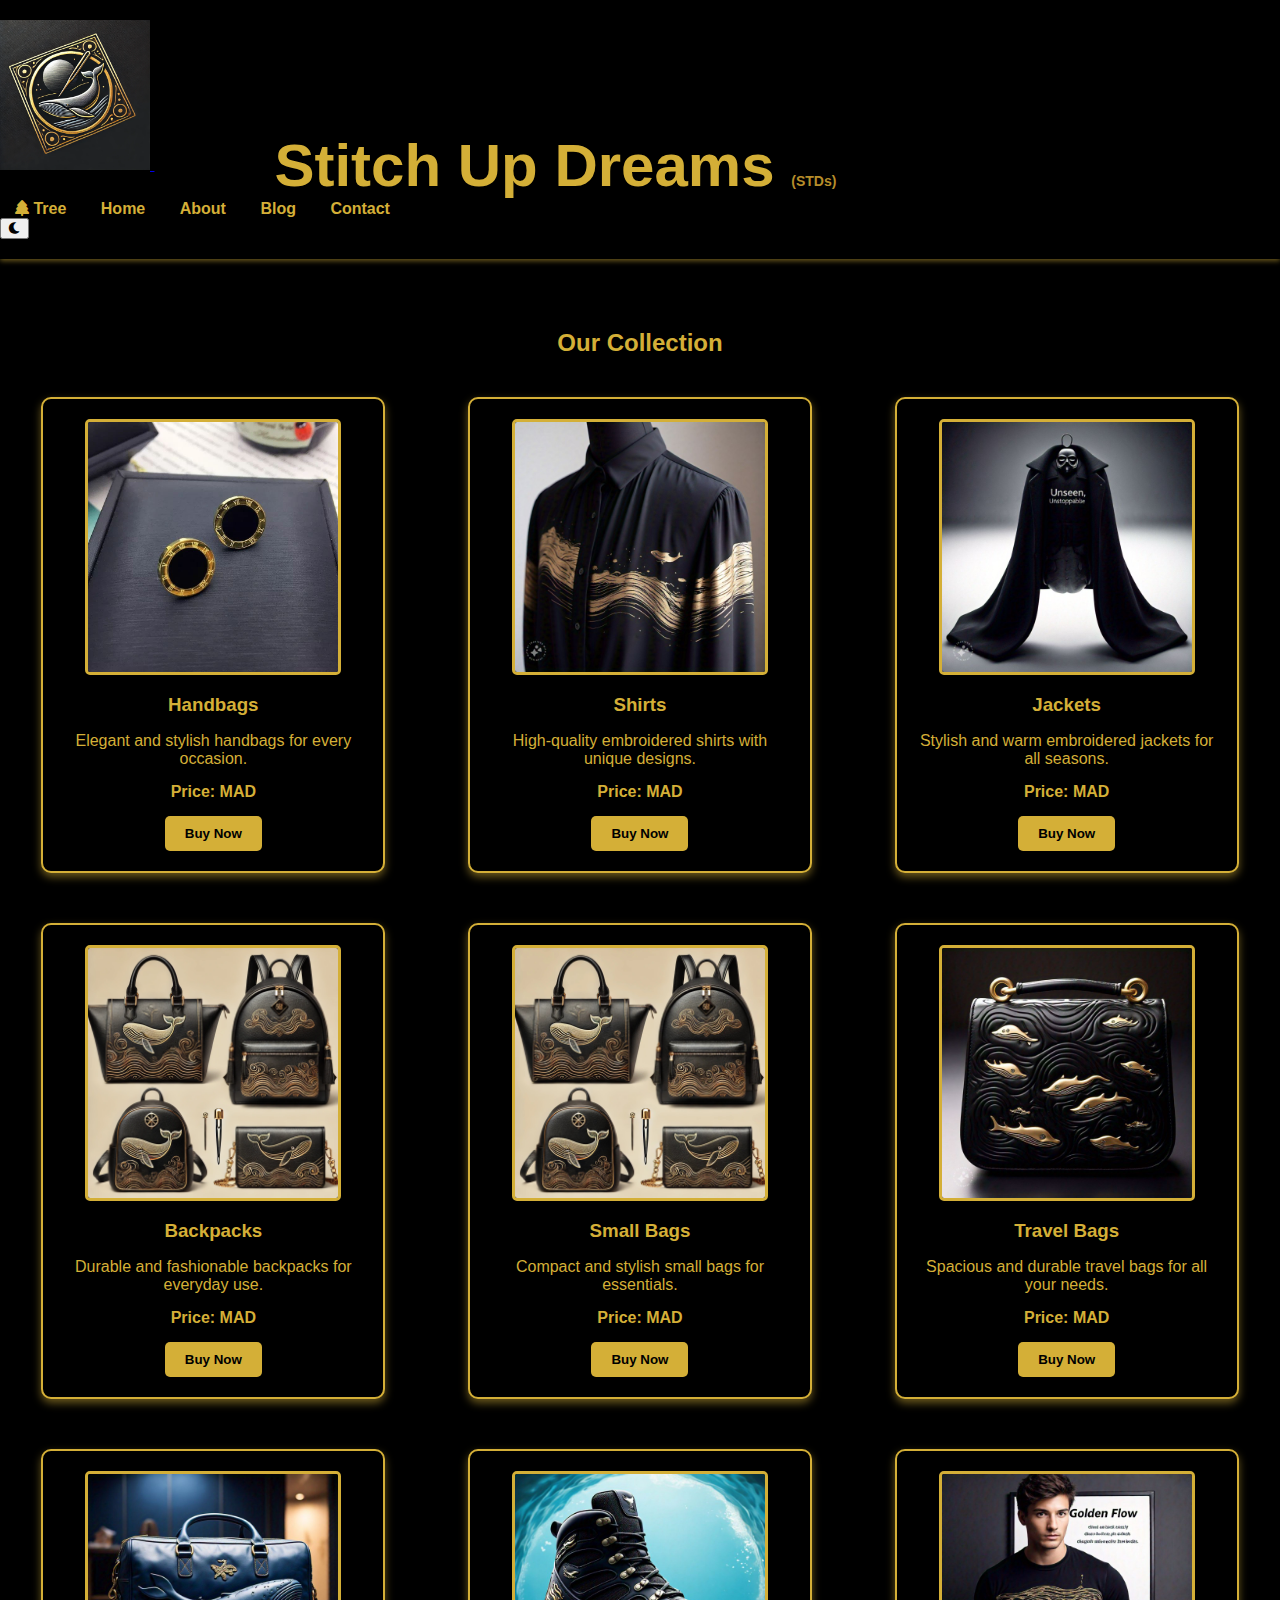
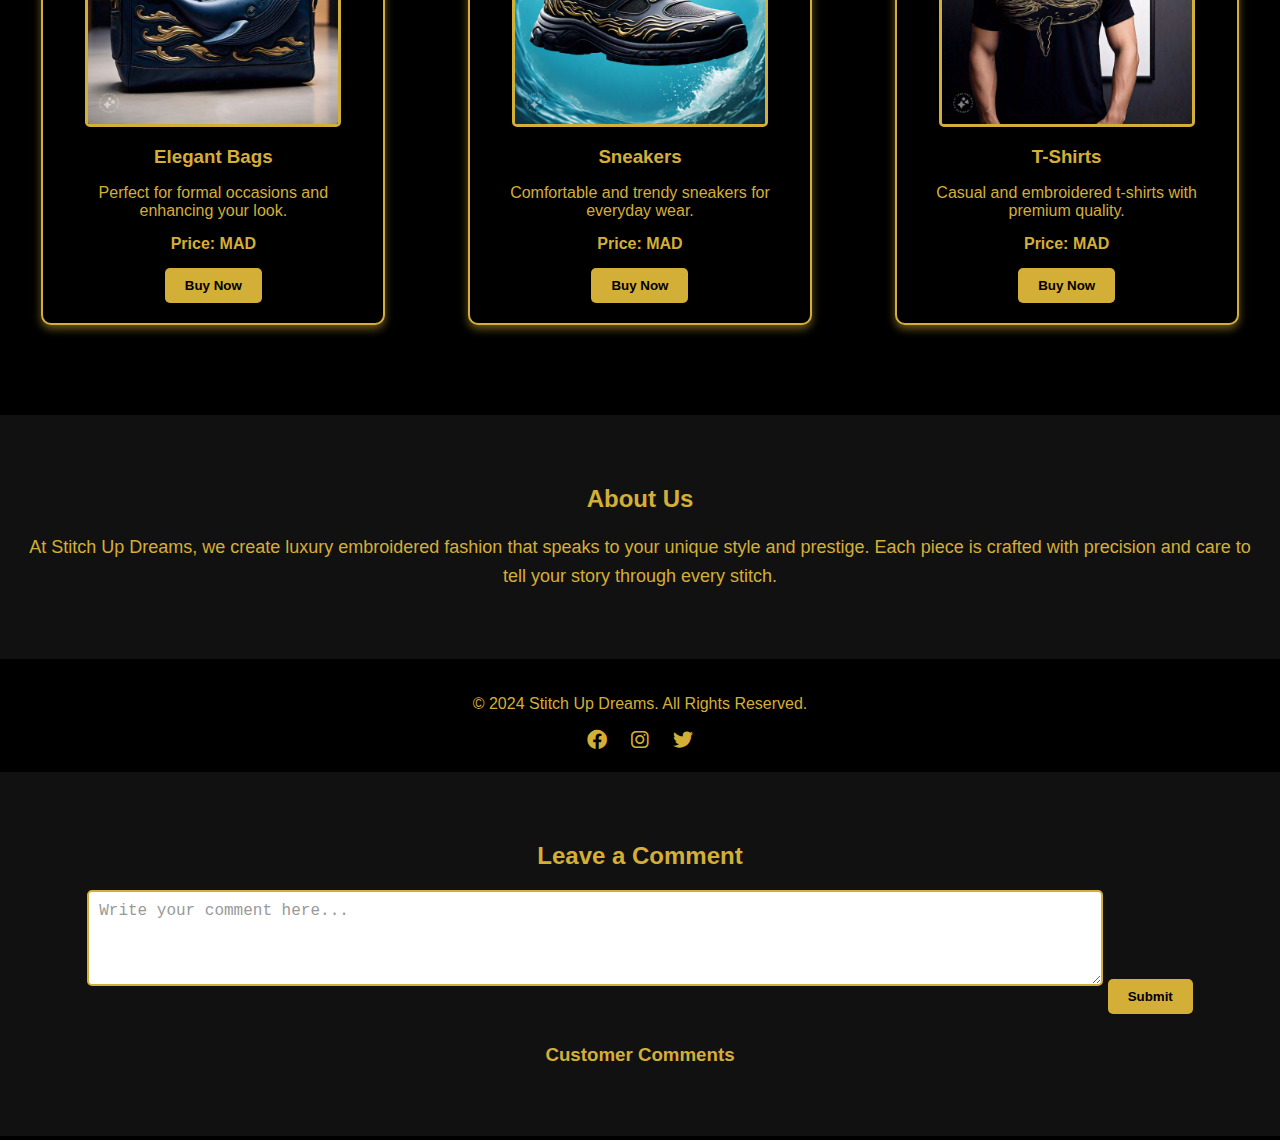
<file: index.html>
<!DOCTYPE html>
<html lang="en">
<head>
    <meta charset="UTF-8">
    <meta name="viewport" content="width=device-width, initial-scale=1.0">
    <meta name="description" content="Stitch Up Dreams - Luxury Embroidered Fashion">
    <meta name="keywords" content="embroidery, custom clothing, luxury fashion, personalized apparel, custom hoodies, embroidered t-shirts">
    <title>Stitch Up Dreams - Custom Luxury Embroidery</title>
    <link rel="stylesheet" href="style.css">
    <link rel="stylesheet" href="https://cdnjs.cloudflare.com/ajax/libs/font-awesome/6.0.0-beta3/css/all.min.css">
    <link rel="icon" type="image/webp" href="favicon.svg">

</head>
<body>
    <!-- Header -->
    <header class="header">
        <div class="container">
            <a href="#" class="logo">
                <img src="img/logo.webp" alt="Stitch Up Dreams Logo" class="logo-img">
                <span class="company-name">Stitch Up Dreams <small>(STDs)</small></span>
            </a>
            <nav class="nav">
                <a href="#tree"><i class="fas fa-tree"></i> Tree</a>
                <a href="index.html">Home</a>
                <a href="about.html">About</a>
                <a href="blog.html">Blog</a>
                <a href="contact.html">Contact</a>

            </nav>
            <!-- Night Mode Toggle -->
            <button id="dark-mode-toggle" class="dark-mode-btn">
                <i class="fas fa-moon"></i>
            </button>
        </div>
    </header>

    <!-- Tree Section -->
    <section id="tree" class="tree-section">
        <div class="container">
            <h2>Our Collection</h2>
            <div class="branch">
                <div class="product">
                    <img src="img/7Ala9at.jpg" alt="Bags" loading="lazy">
                    <h3>Handbags</h3>
                    <p>Elegant and stylish handbags for every occasion.</p>
                    <p class="price">Price: <span class="price-value" data-weight="2"></span> MAD</p>
                    <button class="btn">Buy Now</button>
                </div>
                <div class="product">
                    <img src="img/9mija.jpg" alt="Shirts" loading="lazy">
                    <h3>Shirts</h3>
                    <p>High-quality embroidered shirts with unique designs.</p>
                    <p class="price">Price: <span class="price-value" data-weight="2"></span> MAD</p>
                    <button class="btn">Buy Now</button>
                </div>
                <div class="product">
                    <img src="img/jecket.jpg" alt="Jackets" loading="lazy">
                    <h3>Jackets</h3>
                    <p>Stylish and warm embroidered jackets for all seasons.</p>
                    <p class="price">Price: <span class="price-value" data-weight="2"></span> MAD</p>
                    <button class="btn">Buy Now</button>
                </div>
            </div>
            <div class="branch">
                <div class="product">
                    <img src="img/sak.webp" alt="Backpack" loading="lazy">
                    <h3>Backpacks</h3>
                    <p>Durable and fashionable backpacks for everyday use.</p>
                    <p class="price">Price: <span class="price-value" data-weight="2"></span> MAD</p>
                    <button class="btn">Buy Now</button>
                </div>
                <div class="product">
                    <img src="img/sak1.jpg" alt="Small Bag" loading="lazy">
                    <h3>Small Bags</h3>
                    <p>Compact and stylish small bags for essentials.</p>
                    <p class="price">Price: <span class="price-value" data-weight="2"></span> MAD</p>
                    <button class="btn">Buy Now</button>
                </div>
                <div class="product">
                    <img src="img/sak2.jpg" alt="Travel Bag" loading="lazy">
                    <h3>Travel Bags</h3>
                    <p>Spacious and durable travel bags for all your needs.</p>
                    <p class="price">Price: <span class="price-value" data-weight="2"></span> MAD</p>
                    <button class="btn">Buy Now</button>
                </div>
            </div>
            <div class="branch">
                <div class="product">
                    <img src="img/sak3.jpg" alt="Elegant Bag" loading="lazy">
                    <h3>Elegant Bags</h3>
                    <p>Perfect for formal occasions and enhancing your look.</p>
                    <p class="price">Price: <span class="price-value" data-weight="2"></span> MAD</p>
                    <button class="btn">Buy Now</button>
                </div>
                <div class="product">
                    <img src="img/sbardila.jpg" alt="Sneakers" loading="lazy">
                    <h3>Sneakers</h3>
                    <p>Comfortable and trendy sneakers for everyday wear.</p>
                    <p class="price">Price: <span class="price-value" data-weight="2"></span> MAD</p>
                    <button class="btn">Buy Now</button>
                </div>
                <div class="product">
                    <img src="img/tchort.jpg" alt="T-Shirts" loading="lazy">
                    <h3>T-Shirts</h3>
                    <p>Casual and embroidered t-shirts with premium quality.</p>
                    <p class="price">Price: <span class="price-value" data-weight="2"></span> MAD</p>
                    <button class="btn">Buy Now</button>
                </div>
            </div>
        </div>
    </section>

    <!-- About Section -->
    <section id="about" class="about-section">
        <div class="container">
            <h2>About Us</h2>
            <p>At Stitch Up Dreams, we create luxury embroidered fashion that speaks to your unique style and prestige. Each piece is crafted with precision and care to tell your story through every stitch.</p>
        </div>
    </section>

    <!-- Footer -->
    <footer class="footer">
        <div class="container">
            <p>&copy; 2024 Stitch Up Dreams. All Rights Reserved.</p>
            <div class="social-icons">
                <a href="https://facebook.com" target="_blank" aria-label="Facebook"><i class="fab fa-facebook"></i></a>
                <a href="https://instagram.com" target="_blank" aria-label="Instagram"><i class="fab fa-instagram"></i></a>
                <a href="https://twitter.com" target="_blank" aria-label="Twitter"><i class="fab fa-twitter"></i></a>
            </div>
        </div>
    </footer>
    <!-- Comments Section -->
<section id="comments" class="comments-section">
    <div class="container">
        <h2>Leave a Comment</h2>
        <form id="comment-form">
            <textarea id="comment-input" rows="4" placeholder="Write your comment here..." required></textarea>
            <button type="submit" class="btn">Submit</button>
        </form>
        <div id="comments-list">
            <h3>Customer Comments</h3>
            <ul id="comment-items"></ul>
        </div>
    </div>
</section>
   <script>
    const form = document.getElementById("comment-form");
    const commentInput = document.getElementById("comment-input");
    const commentItems = document.getElementById("comment-items");

    form.addEventListener("submit", function(event) {
        event.preventDefault(); // منع تحديث الصفحة عند إرسال النموذج
        const commentText = commentInput.value.trim(); // الحصول على النص
        if (commentText) {
            // إنشاء عنصر جديد للقائمة
            const listItem = document.createElement("li");
            listItem.textContent = commentText;
            commentItems.appendChild(listItem); // إضافة التعليق إلى القائمة
            commentInput.value = ""; // إفراغ الحقل بعد الإرسال
        }

  سعر الذهب العالمي (يمكن تغييره ديناميكيًا لاحقًا)

     "المرجو إدخال سعر صالح!
    
    <section class="update-price">
    <h3>تحديث سعر الذهب:</h3>
    <input type="number" id="gold-price-input" placeholder="أدخل سعر 1 غرام من الذهب" />
    <button id="update-gold-price" class="btn">تحديث السعر</button>
</section>
   <!-- Popup HTML -->
<div id="popup" style="display:none; position:fixed; top:50%; left:50%; transform:translate(-50%, -50%); background-color:white; border:1px solid #ccc; padding:20px; z-index:1000; text-align:center; border-radius:10px; box-shadow:0 0 15px rgba(0,0,0,0.3);">
    <h3>احصل على أفضل الطرق لتصبح غنيًا!</h3>
    <p>أدخل بريدك الإلكتروني واحصل على العرض الآن!<br>العرض متاح لأول 59 فقط. تبقى <span id="slots">59</span> مكانًا.</p>
    <input type="email" id="email" placeholder="أدخل بريدك الإلكتروني" style="width:80%; padding:10px; margin:10px 0;">
    <button id="submit-email" style="background-color:#d4af37; color:#000; border:none; padding:10px 20px; cursor:pointer; border-radius:5px;">احصل على العرض</button>
    <button id="close-popup" style="background-color:red; color:white; border:none; padding:5px 10px; cursor:pointer; margin-top:10px; border-radius:5px;">إغلاق</button>
</div>
<script>
    // Function to display popup after 5 seconds
    window.onload = function () {
        setTimeout(function () {
            document.getElementById('popup').style.display = 'block';
    };

    // Handle email submission
    document.getElementById('submit-email').addEventListener('click', function () {
        const email = document.getElementById('email').value;
        if (email) {
            // Update remaining slots
            const slotsElement = document.getElementById('slots');
            let slots = parseInt(slotsElement.innerText);
            if (slots > 0) {
                slots -= 1;
                slotsElement.innerText = slots;
            }
            // Send email (mock function here)
            alert(`تم إرسال البريد الإلكتروني: ${email} إلى فريق الدعم!`);
            // Close popup
            document.getElementById('popup').style.display = 'none';
        } else {
            alert('يرجى إدخال بريد إلكتروني صالح!');
        }
    });

    // Handle popup close
    document.getElementById('close-popup').addEventListener('click', function () {
        document.getElementById('popup').style.display = 'none';
    });
</script>


</body>
</html>
</file>
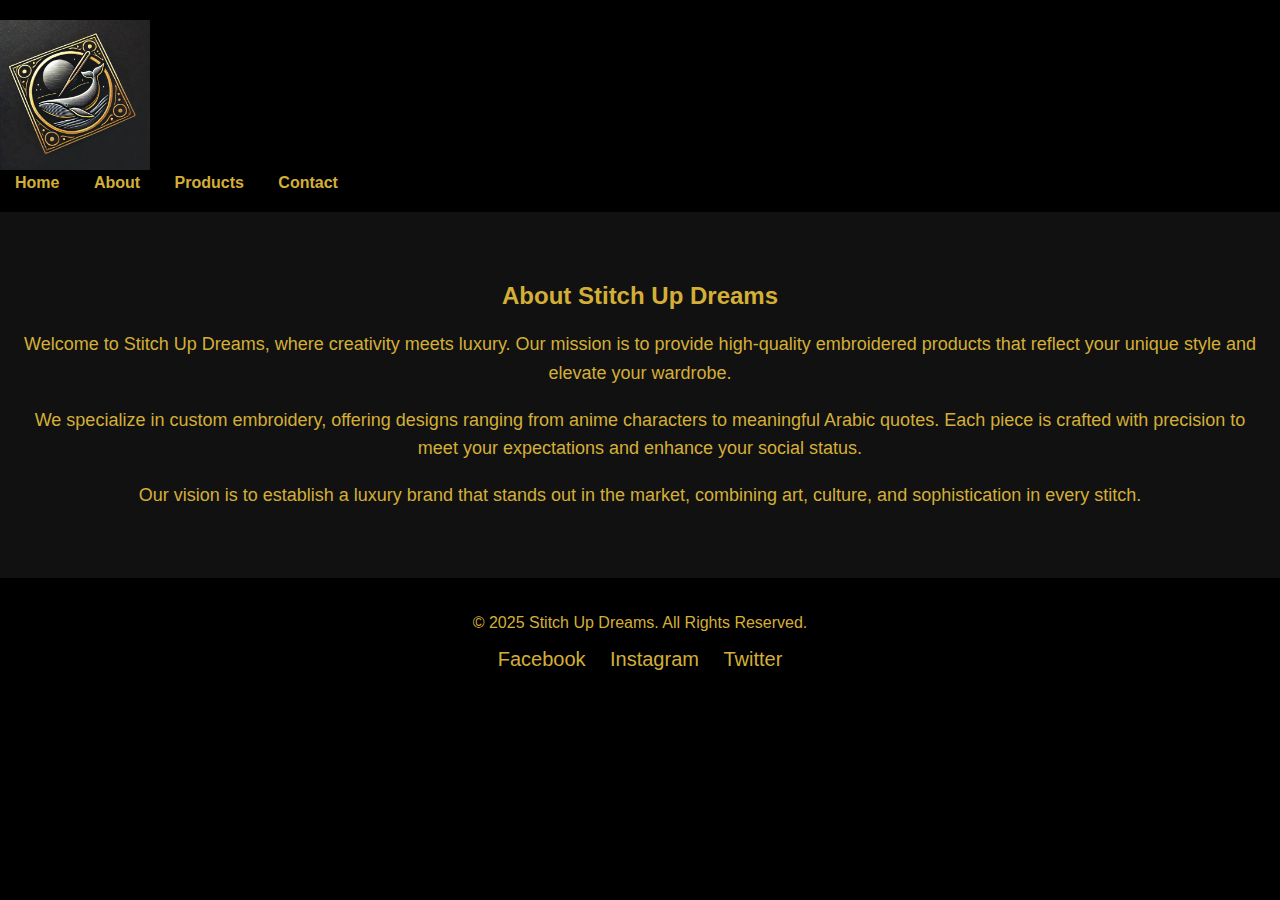
<file: about.html>
<!DOCTYPE html>
<html lang="en">
<head>
    <meta charset="UTF-8">
    <meta name="viewport" content="width=device-width, initial-scale=1.0">
    <title>About Us - Stitch Up Dreams</title>
    <link rel="stylesheet" href="style.css">
</head>
<body>
    <header>
        <div class="container">
            <a href="index.html"><img src="img/logo.webp" alt="Logo" class="logo-img"></a>
            <nav>
                <a href="index.html">Home</a>
                <a href="about.html">About</a>
                <a href="#products">Products</a>
                <a href="#contact">Contact</a>
            </nav>
        </div>
    </header>

    <section class="about-section">
        <div class="container">
            <h2>About Stitch Up Dreams</h2>
            <p>Welcome to Stitch Up Dreams, where creativity meets luxury. Our mission is to provide high-quality embroidered products that reflect your unique style and elevate your wardrobe.</p>
            <p>We specialize in custom embroidery, offering designs ranging from anime characters to meaningful Arabic quotes. Each piece is crafted with precision to meet your expectations and enhance your social status.</p>
            <p>Our vision is to establish a luxury brand that stands out in the market, combining art, culture, and sophistication in every stitch.</p>
        </div>
    </section>

    <footer>
        <p>&copy; 2025 Stitch Up Dreams. All Rights Reserved.</p>
        <div class="social-icons">
            <a href="#">Facebook</a>
            <a href="#">Instagram</a>
            <a href="#">Twitter</a>
        </div>
    </footer>
</body>
</html>
</file>
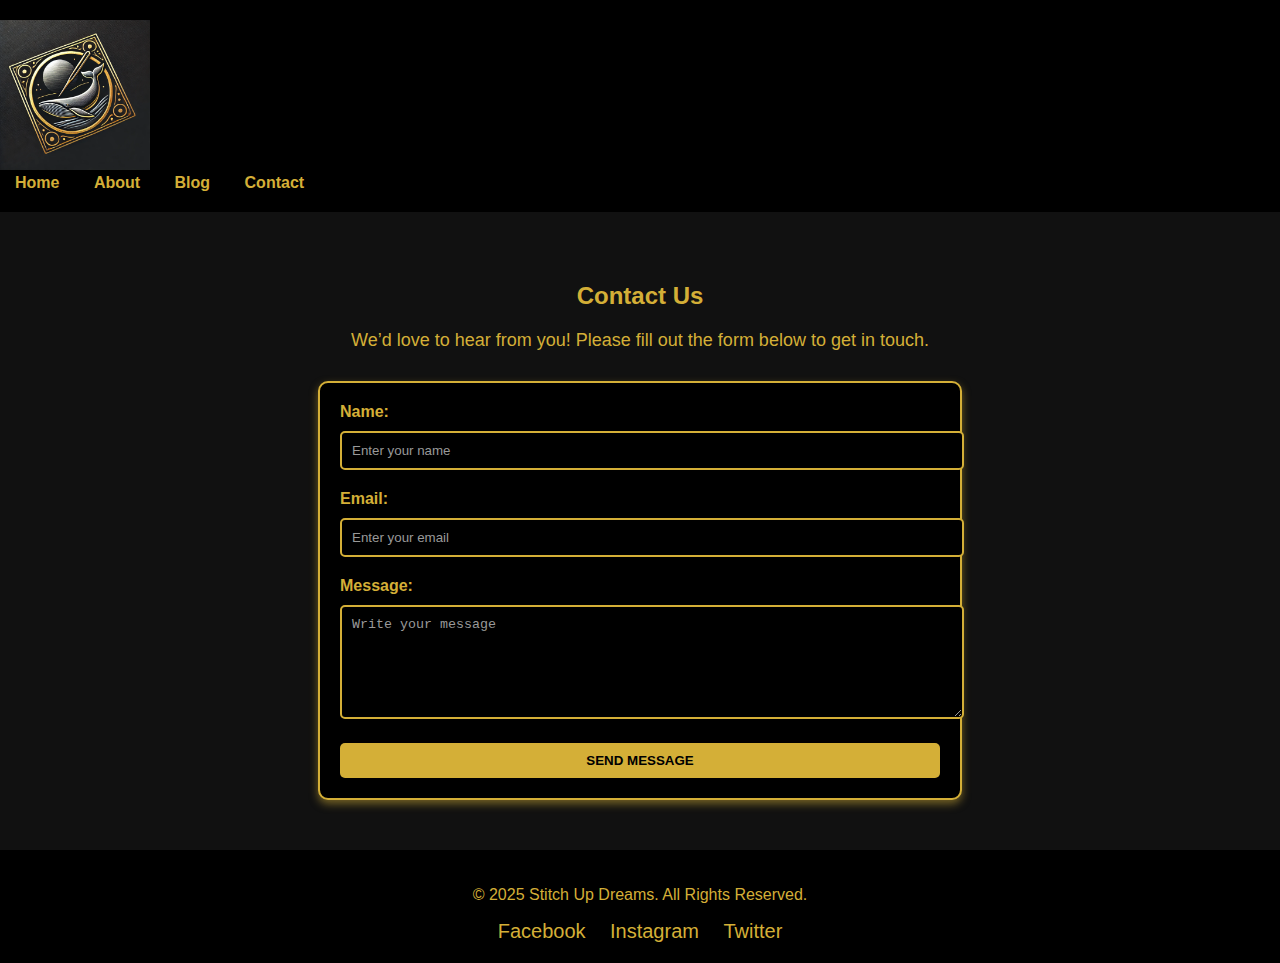
<file: contact.html>
<!DOCTYPE html>
<html lang="en">
<head>
    <meta charset="UTF-8">
    <meta name="viewport" content="width=device-width, initial-scale=1.0">
    <title>Contact Us - Stitch Up Dreams</title>
    <link rel="stylesheet" href="style.css">
</head>
<body>
    <header>
        <div class="container">
            <a href="index.html"><img src="img/logo.webp" alt="Logo" class="logo-img"></a>
            <nav>
                <a href="index.html">Home</a>
                <a href="about.html">About</a>
                <a href="blog.html">Blog</a>
                <a href="contact.html">Contact</a>
            </nav>
        </div>
    </header>

    <section class="contact-section">
        <div class="container">
            <h2>Contact Us</h2>
            <p>We’d love to hear from you! Please fill out the form below to get in touch.</p>

            <form class="contact-form">
                <label for="name">Name:</label>
                <input type="text" id="name" name="name" placeholder="Enter your name" required>

                <label for="email">Email:</label>
                <input type="email" id="email" name="email" placeholder="Enter your email" required>

                <label for="message">Message:</label>
                <textarea id="message" name="message" rows="6" placeholder="Write your message" required></textarea>

                <button type="submit" class="btn">Send Message</button>
            </form>
        </div>
    </section>

    <footer>
        <p>&copy; 2025 Stitch Up Dreams. All Rights Reserved.</p>
        <div class="social-icons">
            <a href="#">Facebook</a>
            <a href="#">Instagram</a>
            <a href="#">Twitter</a>
        </div>
    </footer>
</body>
</html>
</file>
<file: style.css>
/* General Styles */
body {
    font-family: Arial, sans-serif;
    margin: 0;
    padding: 0;
    background-color: #000; /* Black background for entire site */
    color: #d4af37; /* Golden text color */
}

header {
    background-color: #000;
    color: #d4af37;
    padding: 20px 0;
    box-shadow: 0 2px 5px rgba(212, 175, 55, 0.5);
}

.logo-img {
    max-width: 150px;
    height: auto;
}

nav a {
    color: #d4af37;
    text-decoration: none;
    margin: 0 15px;
    font-weight: bold;
}

.btn {
    background-color: #d4af37;
    color: #000;
    border: none;
    padding: 10px 20px;
    border-radius: 5px;
    cursor: pointer;
    font-weight: bold;
}

.btn:hover {
    background-color: #b68d2a;
}

/* Tree Section Styles */
.tree-section {
    padding: 50px 0;
}

.tree-section h2 {
    text-align: center;
    color: #d4af37;
    margin-bottom: 30px;
}

.branch {
    display: flex;
    justify-content: space-around;
    flex-wrap: wrap;
    margin-bottom: 30px;
}

.product {
    background-color: #000;
    border: 2px solid #d4af37;
    border-radius: 10px;
    width: 300px;
    text-align: center;
    padding: 20px;
    margin: 10px;
    box-shadow: 0 4px 8px rgba(212, 175, 55, 0.5);
}

.product img {
    max-width: 100%;
    height: 250px; /* Consistent height for all images */
    object-fit: cover;
    background-color: #000;
    border: 3px solid #d4af37;
    border-radius: 5px;
}

.product h3 {
    color: #d4af37;
    margin: 15px 0 10px;
}

.product p {
    color: #d4af37;
    margin-bottom: 15px;
}

/* About Section */
.about-section {
    padding: 50px 20px;
    background-color: #111;
    color: #d4af37;
    text-align: center;
}

.about-section h2 {
    color: #d4af37;
    margin-bottom: 20px;
}

.about-section p {
    color: #d4af37;
    font-size: 18px;
    line-height: 1.6;
}

/* Footer */
footer {
    background-color: #000;
    padding: 20px 0;
    text-align: center;
    color: #d4af37;
}

.social-icons a {
    color: #d4af37;
    margin: 0 10px;
    font-size: 20px;
    text-decoration: none;
}

.social-icons a:hover {
    color: #b68d2a;
}

/* Responsive Design */
@media (max-width: 768px) {
    .branch {
        flex-direction: column;
        align-items: center;
    }

    .product {
        width: 90%;
    }
}
.company-name {
    font-family: 'Poppins', sans-serif; /* خط شبابي */
    font-size: 60px; /* حجم الخط */
    font-weight: bold; /* يجعل النص غامقًا */
    color: #d4af37; /* نفس لون الذهبي المستخدم */
    margin-left: 120px; /* مسافة بين النص واللوغو */
    vertical-align: middle; /* يجعل النص بمحاذاة اللوغو */
    display: inline-block;
}

.company-name small {
    font-size: 14px; /* حجم أصغر للاختصار */
    color: #b68d2a; /* لون مختلف قليلاً للاختصار */
}
/* Comments Section */
.comments-section {
    padding: 50px 20px;
    background-color: #111;
    color: #d4af37;
    text-align: center;
}

.comments-section h2, .comments-section h3 {
    color: #d4af37;
    margin-bottom: 20px;
}
.blog-section {
    padding: 50px 20px;
    background-color: #111;
    color: #d4af37;
}

.blog-section h2 {
    text-align: center;
    margin-bottom: 20px;
    color: #d4af37;
}

.blog-section p {
    text-align: center;
    margin-bottom: 40px;
    color: #d4af37;
    font-size: 18px;
}

.articles {
    display: flex;
    flex-wrap: wrap;
    justify-content: space-around;
}

.blog-post {
    background-color: #000;
    border: 2px solid #d4af37;
    border-radius: 10px;
    width: 300px;
    margin: 15px;
    text-align: center;
    box-shadow: 0 4px 8px rgba(212, 175, 55, 0.5);
}

.blog-img {
    max-width: 100%;
    height: 200px;
    object-fit: cover;
    border-bottom: 2px solid #d4af37;
}

.blog-post h3 {
    color: #d4af37;
    margin: 15px 0 10px;
}

.blog-post p {
    margin-bottom: 15px;
    color: #d4af37;
}

.blog-post .btn {
    margin-bottom: 15px;
    background-color: #d4af37;
    color: #000;
    border: none;
    padding: 10px 15px;
    border-radius: 5px;
    cursor: pointer;
}

.blog-post .btn:hover {
    background-color: #b68d2a;
}

#comment-form {
    margin-bottom: 30px;
}

#comment-input {
    width: 80%;
    padding: 10px;
    margin-bottom: 15px;
    border: 2px solid #d4af37;
    border-radius: 5px;
    font-size: 16px;
    color: #000;
}

#comment-input::placeholder {
    color: #999;
}

#comment-items {
    list-style-type: none;
    padding: 0;
    margin: 0;
    text-align: left;
}

#comment-items li {
    background-color: #000;
    border: 2px solid #d4af37;
    border-radius: 5px;
    padding: 10px;
    margin: 10px 0;
    color: #d4af37;
    font-size: 16px;
}
.price {
    font-weight: bold;
    color: #d4af37;
    margin-top: 10px;
}
.update-price {
    text-align: center;
    margin-top: 30px;
}

.update-price input {
    padding: 10px;
    border: 2px solid #d4af37;
    border-radius: 5px;
    margin-right: 10px;
}

.update-price button {
    background-color: #d4af37;
    color: #000;
    padding: 10px 20px;
    border: none;
    border-radius: 5px;
    cursor: pointer;
}

.update-price button:hover {
    background-color: #b68d2a;
}

.contact-section {
    padding: 50px 20px;
    background-color: #111;
    color: #d4af37;
}

.contact-section h2 {
    text-align: center;
    margin-bottom: 20px;
    color: #d4af37;
}

.contact-section p {
    text-align: center;
    margin-bottom: 30px;
    color: #d4af37;
    font-size: 18px;
}

.contact-form {
    max-width: 600px;
    margin: 0 auto;
    background-color: #000;
    padding: 20px;
    border: 2px solid #d4af37;
    border-radius: 10px;
    box-shadow: 0 4px 8px rgba(212, 175, 55, 0.5);
}

.contact-form label {
    display: block;
    margin-bottom: 10px;
    color: #d4af37;
    font-weight: bold;
}

.contact-form input,
.contact-form textarea {
    width: 100%;
    padding: 10px;
    margin-bottom: 20px;
    border: 2px solid #d4af37;
    border-radius: 5px;
    background-color: #000;
    color: #d4af37;
}

.contact-form input::placeholder,
.contact-form textarea::placeholder {
    color: #999;
}

.contact-form button {
    width: 100%;
    background-color: #d4af37;
    color: #000;
    border: none;
    padding: 10px 15px;
    border-radius: 5px;
    cursor: pointer;
    font-weight: bold;
    text-transform: uppercase;
}

.contact-form button:hover {
    background-color: #b68d2a;
}

.post-content {
    padding: 50px 20px;
    background-color: #111;
    color: #d4af37;
}

.post-content h2 {
    text-align: center;
    margin-bottom: 20px;
    color: #d4af37;
}

.post-content p {
    font-size: 18px;
    line-height: 1.8;
    margin-bottom: 20px;
}

.post-content img {
    display: block;
    max-width: 100%;
    height: auto;
    margin: 20px auto;
    border: 2px solid #d4af37;
    border-radius: 5px;
}
/* تنسيق الـ Popup */
.popup {
    display: none; /* مخفي افتراضيًا */
    position: fixed;
    top: 0;
    left: 0;
    width: 100%;
    height: 100%;
    background-color: rgba(0, 0, 0, 0.5); /* خلفية شبه شفافة */
    justify-content: center;
    align-items: center;
    z-index: 1000;
}

.popup-content {
    background-color: #fff;
    padding: 20px;
    border-radius: 10px;
    text-align: center;
    box-shadow: 0 4px 10px rgba(0, 0, 0, 0.25);
    width: 90%;
    max-width: 400px;
}

.close-popup {
    position: absolute;
    top: 10px;
    right: 10px;
    cursor: pointer;
    font-size: 20px;
    font-weight: bold;
    color: #000;
}

.btn {
    background-color: #d4af37;
    color: #000;
    border: none;
    padding: 10px 20px;
    border-radius: 5px;
    cursor: pointer;
    font-weight: bold;
}

.btn:hover {
    background-color: #b68d2a;
}
</file>
